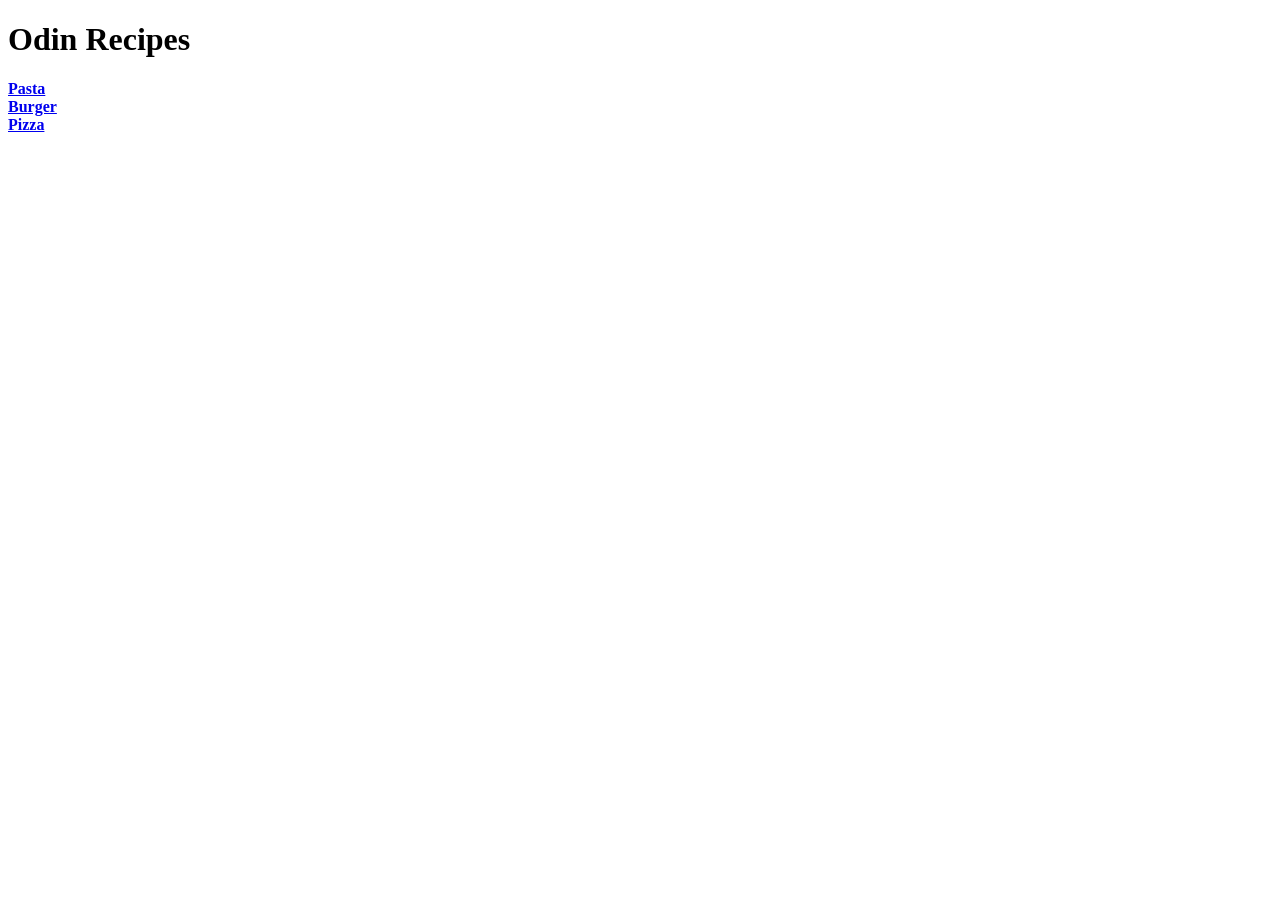
<file: odin-recipes/index.html>
<!DOCTYPE html>
<html lang="en">
<head>
    <meta charset="UTF-8">
    <meta name="viewport" content="width=device-width, initial-scale=1.0">
    <title>Recipies</title>
</head>
<body>
    <h1>Odin Recipes</h1>
    <a href="./recipes/pasta.html", target="_blank", rel="noopener noreferrer"><b>Pasta</b></a>
    <br>
    <a href="./recipes/burger.html", target="_blank", rel="noopener noreferrer"><b>Burger</b></a> <br>
    <a href="./recipes/pizza.html", target="_blank", rel="noopener noreferrer"><b>Pizza</b></a>
</body>
</html>
</file>
